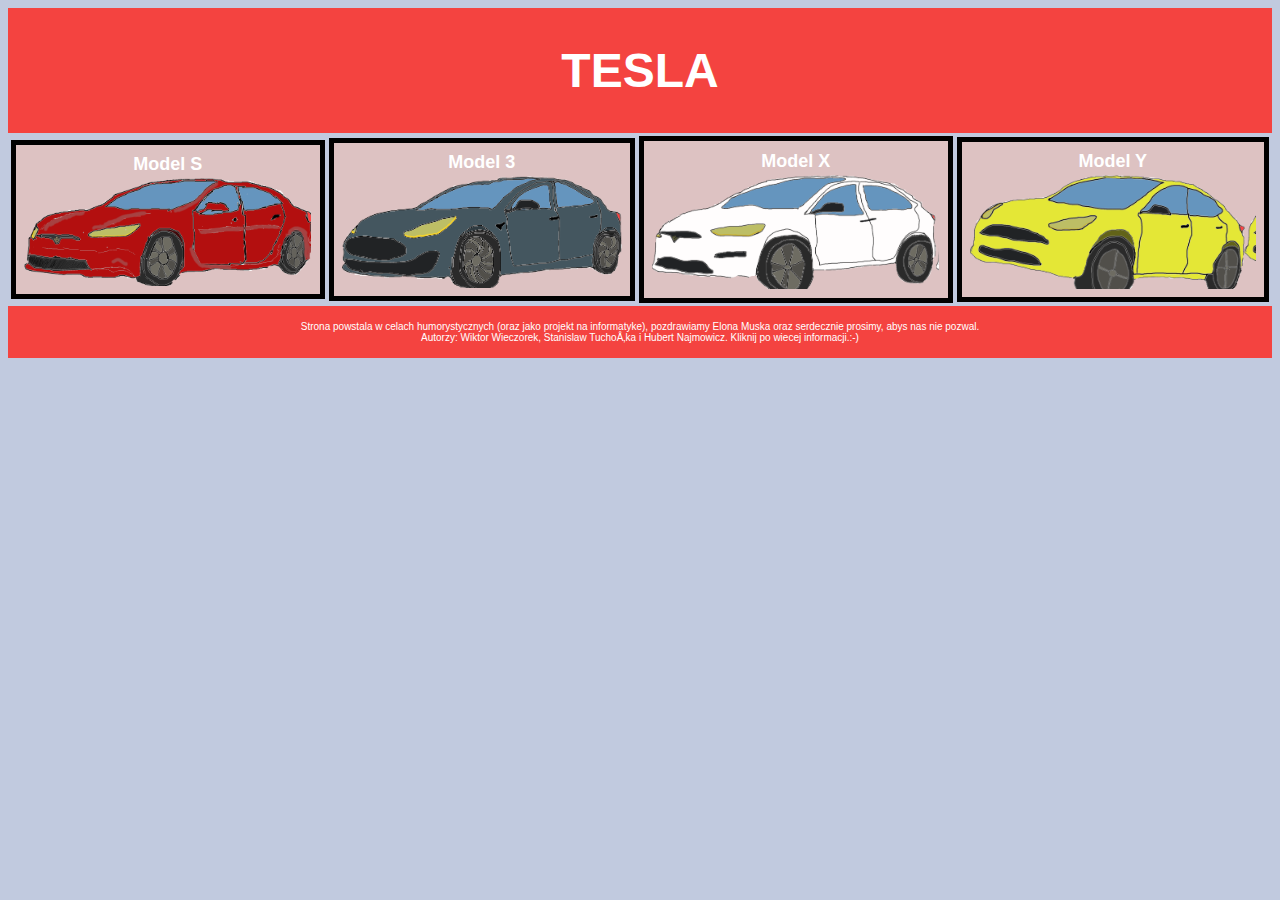
<file: index.html>
<!DOCTYPE HTML>
<html lang="pl">
<head>
    <meta charset="UFT-8">
    <title>TESLA</title>
    <link rel="stylesheet" href="index.css">
</head>

<body> 

<header>
    <h1><a href="index.html">TESLA</a></h1>
</header>



<table border="0">
    <tr>
    <td>
    <table border="0" class="model">
     <tr>
         <th><a href="config_S.html">Model S</a></th>
     </tr>   
     <tr>
         <td class="modelspct"></td>
     </tr>
 </table>
 </td><td>
     <table border="0" class="model">
         <tr>
             <th><a href="config_3.html">Model 3</a></th>
            
         </tr>   
         <tr>
             <td class="model3pct"></td>
         </tr>
     </table>
 </td><td>
     <table border="0" class="model">
         <tr>
             <th><a href="config_X.html">Model X</a></th>
         
         </tr>
         <tr>
             <td class="modelxpct"></td>
          
         </tr>  
 </table>
 </td><td>
     <table border="0" class="model">
         <tr>
             <th><a href="config_Y.html">Model Y</a></th>
         
         </tr>
         <tr>
             <td class="modelypct"></td>
         </tr>  
 
 </table>
        </td>
     </tr>
 </table>

<footer>
    <p>Strona powstala w celach humorystycznych (oraz jako projekt na informatyke), pozdrawiamy Elona Muska oraz serdecznie prosimy, abys nas nie pozwal.<br>Autorzy: <a href="https://github.com/W30Rotkiw06/">Wiktor Wieczorek</a>, Stanislaw Tuchołka i Hubert Najmowicz. <a href="https://www.youtube.com/watch?v=dQw4w9WgXcQ">Kliknij po wiecej informacji.</a><a href="kochamelonamuska.html">:-)</a></p>
</footer>


</body> 
</html>
</file>
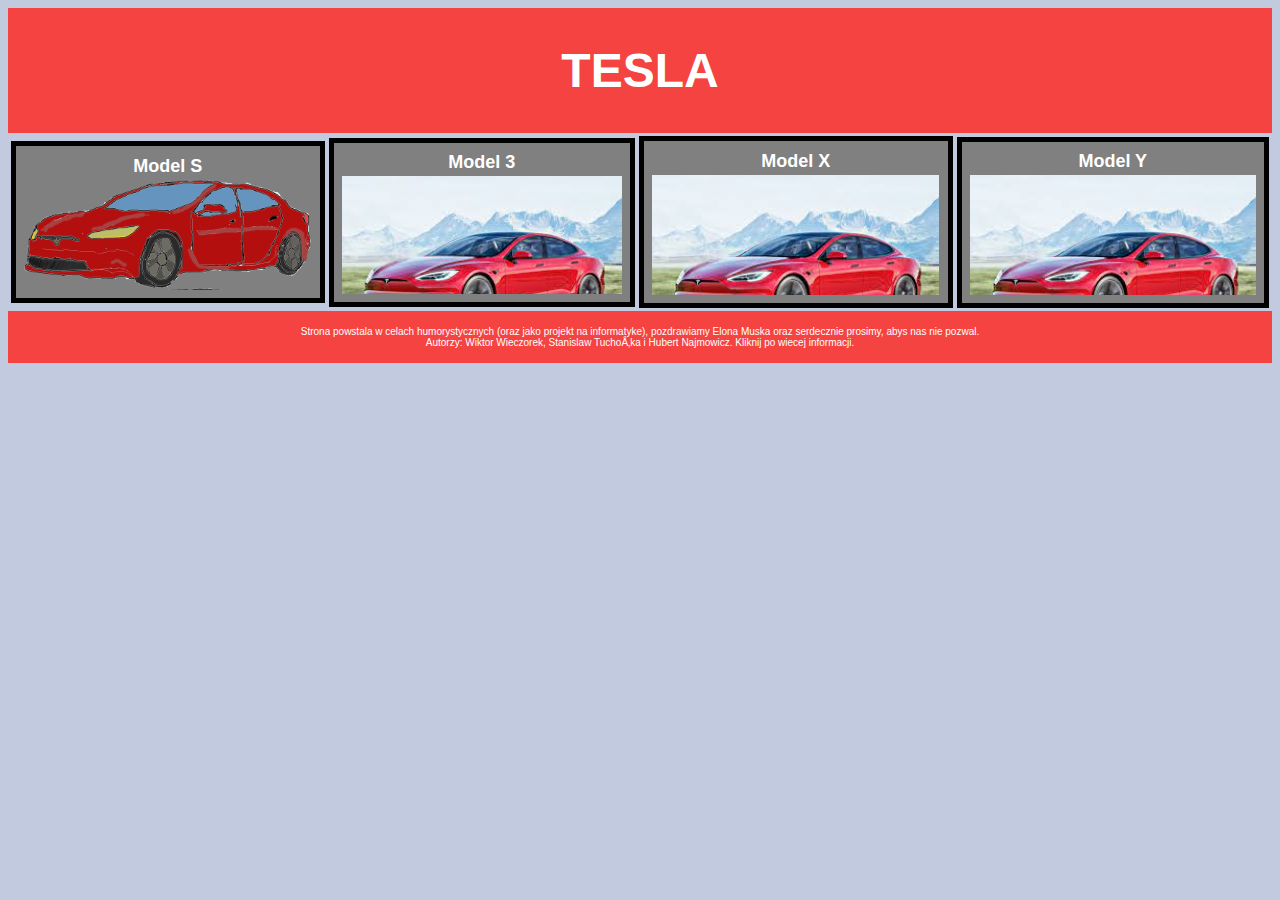
<file: root/index.html>
<!DOCTYPE HTML>
<html lang="pl">
<head>
    <meta charset="UFT-8">
    <title>TESLA</title>
    <link rel="stylesheet" href="index.css">
</head>

<body> 

<header>
    <h1><a href="index.html">TESLA</a></h1>
</header>



<table border="0">
    <tr>
    <td>
    <table border="0" class="model">
     <tr>
         <th><a href="config_S.html">Model S</a></th>
     </tr>   
     <tr>
         <td class="modelspct"></td>
     </tr>
 </table>
 </td><td>
     <table border="0" class="model">
         <tr>
             <th><a href="config_3.html">Model 3</a></th>
            
         </tr>   
         <tr>
             <td class="model3pct"></td>
         </tr>
     </table>
 </td><td>
     <table border="0" class="model">
         <tr>
             <th><a href="config_X.html">Model X</a></th>
         
         </tr>
         <tr>
             <td class="modelxpct"></td>
          
         </tr>  
 </table>
 </td><td>
     <table border="0" class="model">
         <tr>
             <th><a href="config_Y.html">Model Y</a></th>
         
         </tr>
         <tr>
             <td class="modelypct"></td>
         </tr>  
 
 </table>
        </td>
     </tr>
 </table>

<footer>
    <p>Strona powstala w celach humorystycznych (oraz jako projekt na informatyke), pozdrawiamy Elona Muska oraz serdecznie prosimy, abys nas nie pozwal.<br>Autorzy: <a href="https://github.com/W30Rotkiw06/">Wiktor Wieczorek,</a> Stanislaw Tuchołka i Hubert Najmowicz. <a href="https://www.youtube.com/watch?v=dQw4w9WgXcQ">Kliknij po wiecej informacji.</a></p>
</footer>


</body> 
</html>
</file>
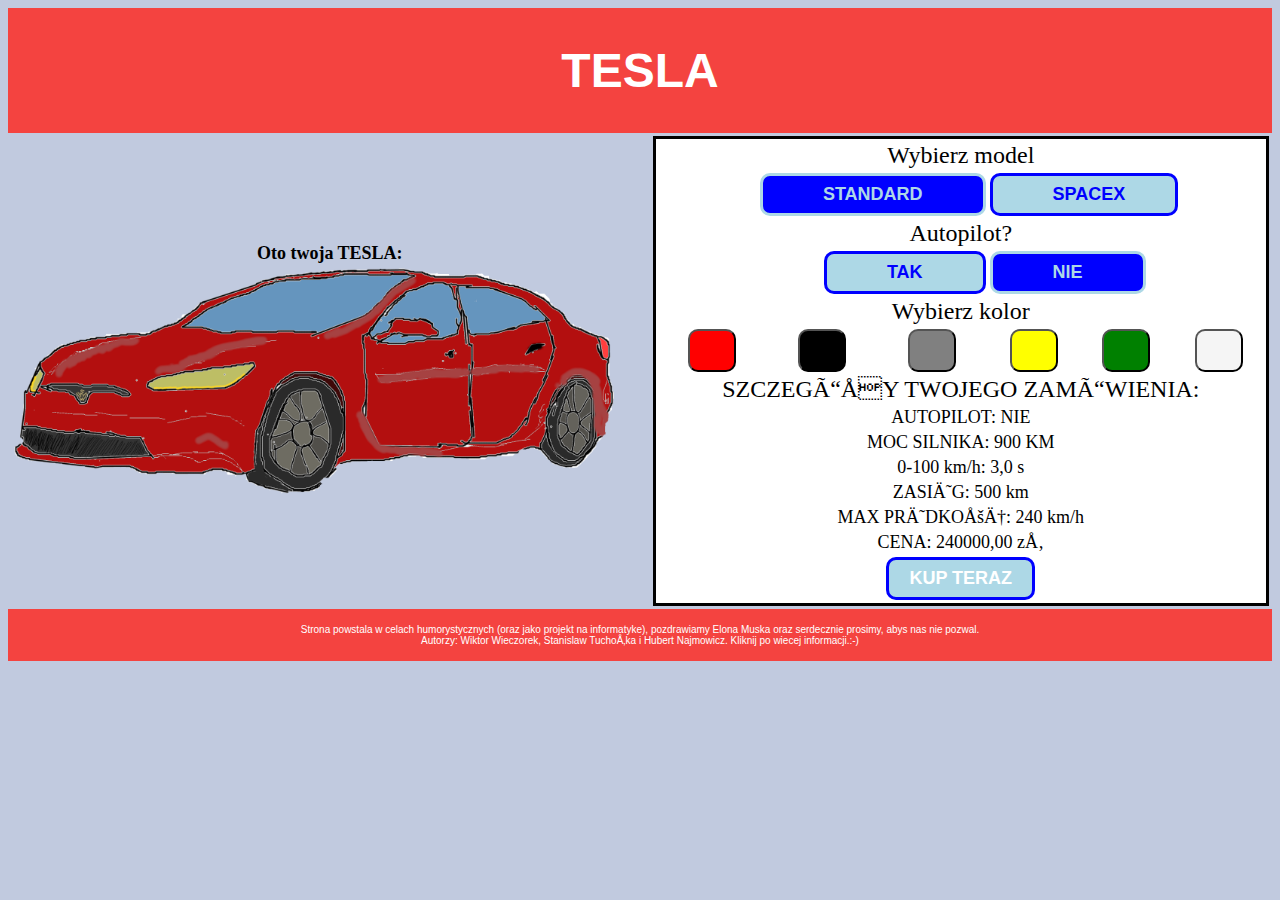
<file: config_3.html>
<!DOCTYPE HTML>
<html lang="pl">
<head>
    <meta charset="UFT-8">
    <title>Kup TESLA model 3</title>
    <link rel="stylesheet" href="index.css">
    <link rel="stylesheet" href="guziczki.css">
</head>

<script>
    // Definiowanie potrzebnych zmiennych

    var zwykla; // Odnosi się do tego, czy auto jest w wersji ZWYKŁA / SPORT
    var plik; // Zmienna zawierająca ścieżkę pliku obrazka
    var czysport = false; // dodaje do ścieżki pliku informację o wersji sport/zwykła
    var autopilot = 0; // dolicza do ceny autopilota
    var cenaZwykla = 240000; // cena standardowa
    var cenaSport = 0; // dolicza do ceny pakiet spacex
    var kolorek = "czerwony"; //zmienna odpowiedzialna za kolor w guzikach standard/spacex
    var czyautopilot;

    // Zmienne z informacjami do opisu
    var maxspeed = "290 km/h";
    var acceleration = "2,8 s";
    var range = "600 km";
    var horsepower = "900 KM";

    function domyslny(){
        plik="<img src=\"teslaSczerwona.png\" width=\"600\">";document.getElementById("tesla").innerHTML=plik;
        cena= "CENA: " + cenaZwykla +",00 zł" ;document.getElementById("cena").innerHTML=cena;        

        // Opis
        maxspeed = "MAX PRĘDKOŚĆ: 240 km/h";document.getElementById("maxspeed").innerHTML=maxspeed;
        acceleration = "0-100 km/h: 3,0 s";document.getElementById("acceleration").innerHTML=acceleration;
        range = "ZASIĘG: 500 km";document.getElementById("range").innerHTML=range;
        horsepower = "MOC SILNIKA: 900 KM";document.getElementById("horsepower").innerHTML=horsepower;
        czyautopilot = "AUTOPILOT: NIE";document.getElementById("czyautopilot").innerHTML=czyautopilot;
    }

    function standard(){
        czysport = false;
        cenaSport = 0;
        cena= cenaZwykla + autopilot + cenaSport + ",00 zl"; 
        cena = "CENA: " + cena;document.getElementById("cena").innerHTML=cena;

        // Opis 
        maxspeed = "MAX PRĘDKOŚĆ: 240 km/h";document.getElementById("maxspeed").innerHTML=maxspeed;
        acceleration = "0-100 km/h: 3,0 s";document.getElementById("acceleration").innerHTML=acceleration;
        range = "ZASIĘG: 500 km";document.getElementById("range").innerHTML=range;
        horsepower = "MOC SILNIKA: 900 KM";document.getElementById("horsepower").innerHTML=horsepower;
        

        switch(kolorek) {
            case "czerwony":
                plik="<img src=\"tesla3czerwona.png\" width=\"600\">";document.getElementById("tesla").innerHTML=plik;
                break;
            case "czarny":
                plik="<img src=\"tesla3czarna.png\" width=\"600\">";document.getElementById("tesla").innerHTML=plik;
                break;
            case "szary":
                plik="<img src=\"tesla3szara.png\" width=\"600\">";document.getElementById("tesla").innerHTML=plik;
                break;
            case "zielony":
                plik="<img src=\"tesla3zielona.png\" width=\"600\">";document.getElementById("tesla").innerHTML=plik;
                break;
            case "zolty":
                plik="<img src=\"tesla3zolta.png\" width=\"600\">";document.getElementById("tesla").innerHTML=plik;
                break;
            case "bialy":
                plik="<img src=\"tesla3biala.png\" width=\"600\">";document.getElementById("tesla").innerHTML=plik;
                break;
            default:
                plik="<img src=\"tesla3czerwona.png\" width=\"600\">";document.getElementById("tesla").innerHTML=plik;
                break;
        }
    }
    function sport(){
        czysport = true;
        cenaSport = 40000;
        cena= cenaZwykla + autopilot + cenaSport + ",00 zl";
        cena = "CENA: " + cena;document.getElementById("cena").innerHTML=cena;

        
        // Opis
        maxspeed = "MAX PRĘDKOŚĆ: 280 km/h";document.getElementById("maxspeed").innerHTML=maxspeed;
        acceleration = "0-100 km/h: 2,8 s";document.getElementById("acceleration").innerHTML=acceleration;
        range = "ZASIĘG: 550 km";document.getElementById("range").innerHTML=range;
        horsepower = "MOC SILNIKA: 1000 KM";document.getElementById("horsepower").innerHTML=horsepower;


        switch(kolorek) {
            case "czerwony":
                plik="<img src=\"tesla3czerwonaTurbo.png\" width=\"600\">";document.getElementById("tesla").innerHTML=plik;
                break;
            case "czarny":
                plik="<img src=\"tesla3czarnaTurbo.png\" width=\"600\">";document.getElementById("tesla").innerHTML=plik;
                break;
            case "szary":
                plik="<img src=\"tesla3szaraTurbo.png\" width=\"600\">";document.getElementById("tesla").innerHTML=plik;
                break;
            case "zielony":
                plik="<img src=\"tesla3zielonaTurbo.png\" width=\"600\">";document.getElementById("tesla").innerHTML=plik;
                break;
            case "zolty":
                plik="<img src=\"tesla3zoltaTurbo.png\" width=\"600\">";document.getElementById("tesla").innerHTML=plik;
                break;
            case "bialy":
                plik="<img src=\"tesla3bialaTurbo.png\" width=\"600\">";document.getElementById("tesla").innerHTML=plik;
                break;
            default:
                plik="<img src=\"tesla3czerwonaTurbo.png\" width=\"600\">";document.getElementById("tesla").innerHTML=plik;
                break;
        }

        

    }

    function autopilotTAK(){
        autopilot = 15000;
        cena= cenaZwykla + cenaSport + autopilot + ",00 zl" ;
        cena = "CENA: " + cena;document.getElementById("cena").innerHTML=cena;
        czyautopilot = "AUTOPILOT: TAK";document.getElementById("czyautopilot").innerHTML=czyautopilot;
    }

    function autopilotNIE(){
        autopilot = 0;
        cena= cenaZwykla + cenaSport + autopilot + ",00 zl" ;
        cena = "CENA: " + cena;document.getElementById("cena").innerHTML=cena;
        czyautopilot = "AUTOPILOT: NIE";document.getElementById("czyautopilot").innerHTML=czyautopilot;
    }

    function czerwony(){
        kolorek = "czerwony";
        if (czysport == true){
            plik="<img src=\"tesla3czerwonaTurbo.png\" width=\"600\">";document.getElementById("tesla").innerHTML=plik;
        }else{
            plik="<img src=\"tesla3czerwona.png\" width=\"600\">";document.getElementById("tesla").innerHTML=plik;
        }
    }

    function czarny(){
        kolorek = "czarny";
        if (czysport == true){
            plik="<img src=\"tesla3czarnaTurbo.png\" width=\"600\">";document.getElementById("tesla").innerHTML=plik;
        }else{
            plik="<img src=\"tesla3czarna.png\" width=\"600\">";document.getElementById("tesla").innerHTML=plik;
        }
    }

    function szary(){
        kolorek = "szary";
        if (czysport == true){
            plik="<img src=\"tesla3szaraTurbo.png\" width=\"600\">";document.getElementById("tesla").innerHTML=plik;
        }else{
            plik="<img src=\"tesla3szara.png\" width=\"600\">";document.getElementById("tesla").innerHTML=plik;
        }
    }

    function zielony(){
        kolorek = "zielony";
        if (czysport == true){
            plik="<img src=\"tesla3zielonaTurbo.png\" width=\"600\">";document.getElementById("tesla").innerHTML=plik;
        }else{
            plik="<img src=\"tesla3zielona.png\" width=\"600\">";document.getElementById("tesla").innerHTML=plik;
        }
    }

    function zolty(){
        kolorek = "zolty";
        if (czysport == true){
            plik="<img src=\"tesla3zoltaTurbo.png\" width=\"600\">";document.getElementById("tesla").innerHTML=plik;
        }else{
            plik="<img src=\"tesla3zolta.png\" width=\"600\">";document.getElementById("tesla").innerHTML=plik;
        }
    }

    function bialy(){
        kolorek = "bialy";
        if (czysport == true){
            plik="<img src=\"tesla3bialaTurbo.png\" width=\"600\">";document.getElementById("tesla").innerHTML=plik;
        }else{
            plik="<img src=\"tesla3biala.png\" width=\"600\">";document.getElementById("tesla").innerHTML=plik;
        }
    }

    


</script>

<body onload="domyslny()"> 

    <header>
        <h1><a href="index.html">TESLA</a></h1>
    </header>

    <table border="0">
        <tr>
        <td>
        <table border="0" class="okienko">
         <tr>
             <th color=>Oto twoja TESLA:</th>
         </tr>   
         <tr>
             <td>
             <div style="text-align: center" id="tesla" class="okienkopct"></div>
            </td>

         </tr>
        </table>
        </td><td>
         <table class="wybierajka" align="right"> <!--TABELKA KONFIGURATOR-->
             <tr>
                <td colspan="6" class="ver"><div style="text-align: center">    Wybierz model</div></td>
             </tr>
             <tr>   
                <td colspan="3"><div style="text-align: right"><input type="button"  value="        Standard        " class="guziczek" onclick="standard()"></div></td>
                <td colspan="3"><div style="text-align: left"><input type="button" value="        SPACEX      " class="guziczekPRO" onclick="sport()"></div></td>
             </tr>

            <tr>
                <td colspan="6" class="ver"><div style="text-align: center">Autopilot?</div></td>
            </tr>

            <tr>
                <td colspan="3"><div style="text-align: right"><input type="button"  value="        TAK        " class="guziczekPRO" onclick="autopilotTAK()"></div></td>
                <td colspan="3"><div style="text-align: left"><input type="button" value="        NIE        " class="guziczek" onclick="autopilotNIE()"></div></td>

            </tr>

             <tr>
                <td colspan="6" class="ver"><div style="text-align: center">    Wybierz kolor</div></td>
             </tr>
             <tr>
                <td colspan="1"><div style="text-align: center"><input type="button" value="---" class="czerwony" onclick="czerwony()"></div></td>
                <td colspan="1"><div style="text-align: center"><input type="button" value="---" class="czarny" onclick="czarny()"></div></td>
                <td colspan="1"><div style="text-align: center"><input type="button" value="---" class="szary" onclick="szary()"></div></td>
                <td colspan="1"><div style="text-align: center"><input type="button" value="---" class="zolty" onclick="zolty()"></div></td>
                <td colspan="1"><div style="text-align: center"><input type="button" value="---" class="zielony" onclick="zielony()"></div></td>
                <td colspan="1"><div style="text-align: center"><input type="button" value="---" class="bialy" onclick="bialy()"></div></td>
                
             </tr>
             <tr>
                <td colspan="6" class="ver">SZCZEGÓŁY TWOJEGO ZAMÓWIENIA: </td>
           </tr>

           <tr><td colspan="6" class="opis">
               <div id="czyautopilot"></div>
           </td></tr>

           <tr><td colspan="6" class="opis">
               <div id="horsepower"></div>
           </td></tr>

           <tr><td colspan="6" class="opis">
               <div id="acceleration"></div>
           </td></tr>

           <tr><td colspan="6" class="opis">
               <div id="range"></div>
           </td></tr>

           <tr><td colspan="6" class="opis">
               <div id="maxspeed"></div>
           </td></tr>
                       
           <tr><td colspan="6" class="opis">
               <div id="cena"></div>
           </td></tr>
            <tr>
                <td colspan="6"><a href="https://www.tesla.com/pl_pl/model3/design"><button class="guziczekPRO">KUP TERAZ</a></td>
            </tr>
        </table>
    </td>
 </tr>
</table>
</table>

<footer>
    <p>Strona powstala w celach humorystycznych (oraz jako projekt na informatyke), pozdrawiamy Elona Muska oraz serdecznie prosimy, abys nas nie pozwal.<br>Autorzy: <a href="https://github.com/W30Rotkiw06/">Wiktor Wieczorek</a>, Stanislaw Tuchołka i Hubert Najmowicz. <a href="https://www.youtube.com/watch?v=dQw4w9WgXcQ">Kliknij po wiecej informacji.</a><a href="kochamelonamuska.html">:-)</a></p>
</footer>

</body>
</html>
</file>
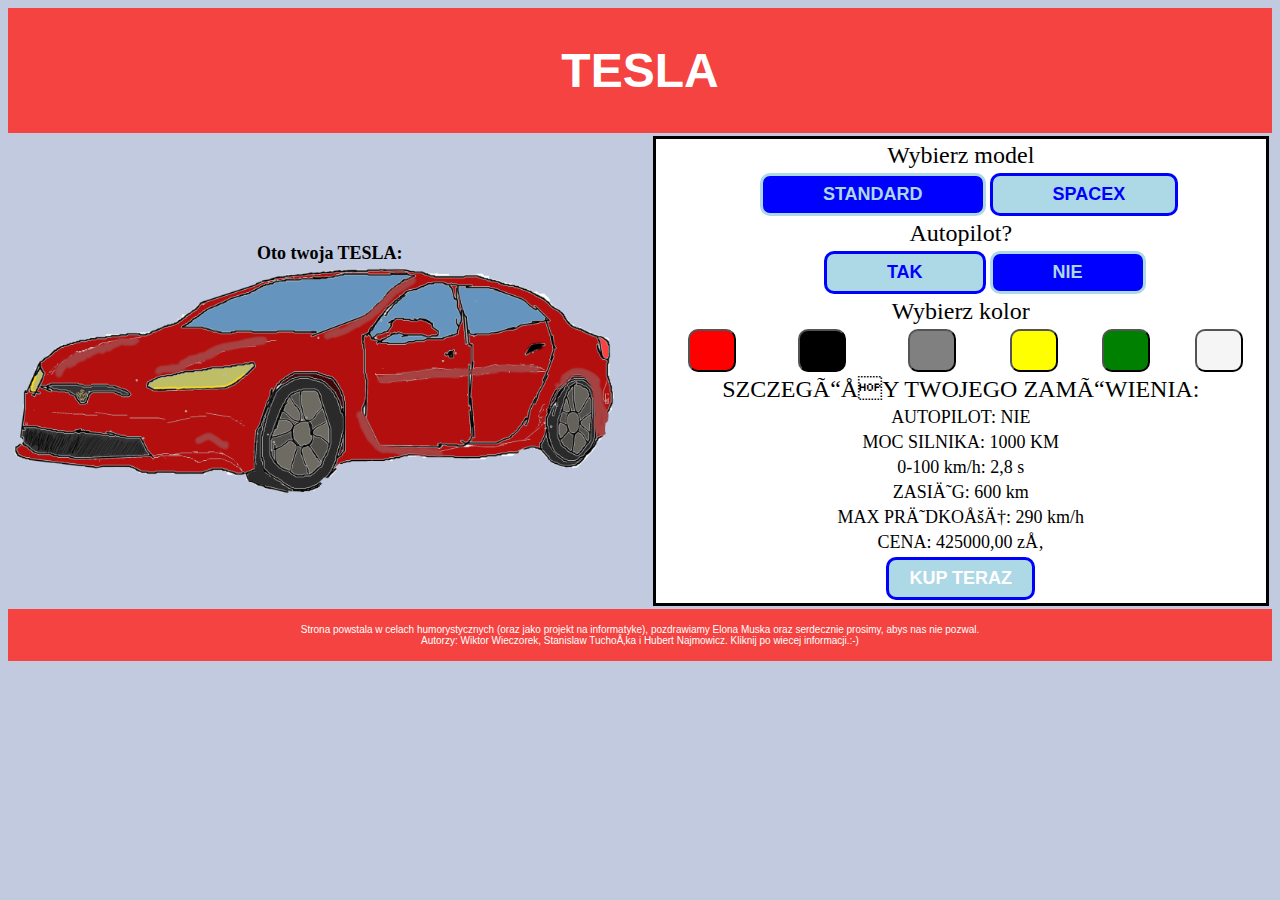
<file: config_S.html>
<!DOCTYPE HTML>
<html lang="pl">
<head>
    <meta charset="UFT-8">
    <title>Kup TESLA model S</title>
    <link rel="stylesheet" href="index.css">
    <link rel="stylesheet" href="guziczki.css">
</head>

<script>
    // Definiowanie potrzebnych zmiennych

    var zwykla; // Odnosi się do tego, czy auto jest w wersji ZWYKŁA / SPORT
    var plik; // Zmienna zawierająca ścieżkę pliku obrazka
    var czysport = false; // dodaje do ścieżki pliku informację o wersji sport/zwykła
    var autopilot = 0; // dolicza do ceny autopilota
    var cenaZwykla = 425000; // cena standardowa
    var cenaSport = 0; // dolicza do ceny pakiet spacex
    var kolorek = "czerwony";

    // Zmienne z informacjami do opisu
    var maxspeed = "290 km/h";
    var acceleration = "2,8 s";
    var range = "600 km";
    var horsepower = "900 KM";

    function domyslny(){
        plik="<img src=\"teslaSczerwona.png\" width=\"600\">";document.getElementById("tesla").innerHTML=plik;
        cena= "CENA: " + cenaZwykla +",00 zł" ;document.getElementById("cena").innerHTML=cena;

        // Opis 
        maxspeed = "MAX PRĘDKOŚĆ: 290 km/h";document.getElementById("maxspeed").innerHTML=maxspeed;
        acceleration = "0-100 km/h: 2,8 s";document.getElementById("acceleration").innerHTML=acceleration;
        range = "ZASIĘG: 600 km";document.getElementById("range").innerHTML=range;
        horsepower = "MOC SILNIKA: 1000 KM";document.getElementById("horsepower").innerHTML=horsepower;
        czyautopilot = "AUTOPILOT: NIE";document.getElementById("czyautopilot").innerHTML=czyautopilot;
    }

    function standard(){
        czysport = false;
        cenaSport = 0;
        cena= cenaZwykla + autopilot + cenaSport + ",00 zl";
        cena = "CENA: " + cena;document.getElementById("cena").innerHTML=cena;


        // Opis 
        maxspeed = "MAX PRĘDKOŚĆ: 290 km/h";document.getElementById("maxspeed").innerHTML=maxspeed;
        acceleration = "0-100 km/h: 2,8 s";document.getElementById("acceleration").innerHTML=acceleration;
        range = "ZASIĘG: 600 km";document.getElementById("range").innerHTML=range;
        horsepower = "MOC SILNIKA: 1000 KM";document.getElementById("horsepower").innerHTML=horsepower;


        switch(kolorek) {
            case "czerwony":
                plik="<img src=\"teslaSczerwona.png\" width=\"600\">";document.getElementById("tesla").innerHTML=plik;
                break;
            case "czarny":
                plik="<img src=\"teslaSczarna.png\" width=\"600\">";document.getElementById("tesla").innerHTML=plik;
                break;
            case "szary":
                plik="<img src=\"teslaSszara.png\" width=\"600\">";document.getElementById("tesla").innerHTML=plik;
                break;
            case "zielony":
                plik="<img src=\"teslaSzielona.png\" width=\"600\">";document.getElementById("tesla").innerHTML=plik;
                break;
            case "zolty":
                plik="<img src=\"teslaSzolta.png\" width=\"600\">";document.getElementById("tesla").innerHTML=plik;
                break;
            case "bialy":
                plik="<img src=\"teslaSbiala.png\" width=\"600\">";document.getElementById("tesla").innerHTML=plik;
                break;
            default:
                plik="<img src=\"teslaSczerwona.png\" width=\"600\">";document.getElementById("tesla").innerHTML=plik;
                break;
        }

    }
    function sport(){
        czysport = true;
        cenaSport = 100000;
        cena= cenaZwykla + autopilot + cenaSport + ",00 zl";
        cena = "CENA: " + cena;document.getElementById("cena").innerHTML=cena;

        
        // Opis 
        maxspeed = "MAX PRĘDKOŚĆ: 340 km/h";document.getElementById("maxspeed").innerHTML=maxspeed;
        acceleration = "0-100 km/h: 2,1 s";document.getElementById("acceleration").innerHTML=acceleration;
        range = "ZASIĘG: 700 km";document.getElementById("range").innerHTML=range;
        horsepower = "MOC SILNIKA: 1250 KM";document.getElementById("horsepower").innerHTML=horsepower;


        switch(kolorek) {
            case "czerwony":
                plik="<img src=\"teslaSczerwonaTurbo.png\" width=\"600\">";document.getElementById("tesla").innerHTML=plik;
                break;
            case "czarny":
                plik="<img src=\"teslaSczarnaTurbo.png\" width=\"600\">";document.getElementById("tesla").innerHTML=plik;
                break;
            case "szary":
                plik="<img src=\"teslaSszaraTurbo.png\" width=\"600\">";document.getElementById("tesla").innerHTML=plik;
                break;
            case "zielony":
                plik="<img src=\"teslaSzielonaTurbo.png\" width=\"600\">";document.getElementById("tesla").innerHTML=plik;
                break;
            case "zolty":
                plik="<img src=\"teslaSzoltaTurbo.png\" width=\"600\">";document.getElementById("tesla").innerHTML=plik;
                break;
            case "bialy":
                plik="<img src=\"teslaSbialyTurbo.png\" width=\"600\">";document.getElementById("tesla").innerHTML=plik;
                break;
            default:
                plik="<img src=\"teslaSczerwonaTurbo.png\" width=\"600\">";document.getElementById("tesla").innerHTML=plik;
                break;
        }
    }

    function autopilotTAK(){
        autopilot = 15000;
        cena= cenaZwykla + cenaSport + autopilot +",00 zł" ;
        cena = "CENA: " + cena;document.getElementById("cena").innerHTML=cena;
        czyautopilot = "AUTOPILOT: TAK";document.getElementById("czyautopilot").innerHTML=czyautopilot;
    }

    function autopilotNIE(){
        autopilot = 0;
        cena= cenaZwykla + cenaSport + autopilot + ",00 zl";
        cena = "CENA: " + cena;document.getElementById("cena").innerHTML=cena;
        czyautopilot = "AUTOPILOT: NIE";document.getElementById("czyautopilot").innerHTML=czyautopilot;
    }

    function czerwony(){
        kolorek = "czerwony";
        if (czysport == true){
            plik="<img src=\"teslaSczerwonaTurbo.png\" width=\"600\">";document.getElementById("tesla").innerHTML=plik;
        }else{
            plik="<img src=\"teslaSczerwona.png\" width=\"600\">";document.getElementById("tesla").innerHTML=plik;
        }
    }

    function czarny(){
        kolorek = "czarny";
        if (czysport == true){
            plik="<img src=\"teslaSczarnaTurbo.png\" width=\"600\">";document.getElementById("tesla").innerHTML=plik;
        }else{
            plik="<img src=\"teslaSczarna.png\" width=\"600\">";document.getElementById("tesla").innerHTML=plik;
        }
    }

    function szary(){
        kolorek = "szary";
        if (czysport == true){
            plik="<img src=\"teslaSszaraTurbo.png\" width=\"600\">";document.getElementById("tesla").innerHTML=plik;
        }else{
            plik="<img src=\"teslaSszara.png\" width=\"600\">";document.getElementById("tesla").innerHTML=plik;
        }
    }

    function zielony(){
        kolorek = "zielony";
        if (czysport == true){
            plik="<img src=\"teslaSzielonaTurbo.png\" width=\"600\">";document.getElementById("tesla").innerHTML=plik;
        }else{
            plik="<img src=\"teslaSzielona.png\" width=\"600\">";document.getElementById("tesla").innerHTML=plik;
        }
    }

    function zolty(){
        kolorek = "zolty";
        if (czysport == true){
            plik="<img src=\"teslaSzoltaTurbo.png\" width=\"600\">";document.getElementById("tesla").innerHTML=plik;
        }else{
            plik="<img src=\"teslaSzolta.png\" width=\"600\">";document.getElementById("tesla").innerHTML=plik;
        }
    }

    function bialy(){
        kolorek = "bialy";
        if (czysport == true){
            plik="<img src=\"teslaSbialyTurbo.png\" width=\"600\">";document.getElementById("tesla").innerHTML=plik;
        }else{
            plik="<img src=\"teslaSbiala.png\" width=\"600\">";document.getElementById("tesla").innerHTML=plik;
        }
    }

    


</script>

<body onload="domyslny()"> 

    <header>
        <h1><a href="index.html">TESLA</a></h1>
    </header>

    <table border="0">
        <tr>
        <td>
        <table border="0" class="okienko">
         <tr>
             <th color=>Oto twoja TESLA:</th>
         </tr>   
         <tr>
             <td>
             <div style="text-align: center" id="tesla" class="okienkopct"></div>
            </td>

         </tr>
        </table>
        </td><td>
         <table class="wybierajka" align="right"> <!--TABELKA KONFIGURATOR-->
             <tr>
                <td colspan="6" class="ver"><div style="text-align: center">    Wybierz model</div></td>
             </tr>
             <tr>   
                <td colspan="3"><div style="text-align: right"><input type="button"  value="        Standard        " class="guziczek" onclick="standard()"></div></td>
                <td colspan="3"><div style="text-align: left"><input type="button" value="        SPACEX      " class="guziczekPRO" onclick="sport()"></div></td>
             </tr>

            <tr>
                <td colspan="6" class="ver"><div style="text-align: center">Autopilot?</div></td>
            </tr>

            <tr>
                <td colspan="3"><div style="text-align: right"><input type="button"  value="        TAK        " class="guziczekPRO" onclick="autopilotTAK()"></div></td>
                <td colspan="3"><div style="text-align: left"><input type="button" value="        NIE        " class="guziczek" onclick="autopilotNIE()"></div></td>

            </tr>

             <tr>
                <td colspan="6" class="ver"><div style="text-align: center">    Wybierz kolor</div></td>
             </tr>
             <tr>
                <td colspan="1"><div style="text-align: center"><input type="button" value="---" class="czerwony" onclick="czerwony()"></div></td>
                <td colspan="1"><div style="text-align: center"><input type="button" value="---" class="czarny" onclick="czarny()"></div></td>
                <td colspan="1"><div style="text-align: center"><input type="button" value="---" class="szary" onclick="szary()"></div></td>
                <td colspan="1"><div style="text-align: center"><input type="button" value="---" class="zolty" onclick="zolty()"></div></td>
                <td colspan="1"><div style="text-align: center"><input type="button" value="---" class="zielony" onclick="zielony()"></div></td>
                <td colspan="1"><div style="text-align: center"><input type="button" value="---" class="bialy" onclick="bialy()"></div></td>
                
             </tr>
             <tr>
                 <td colspan="6" class="ver">SZCZEGÓŁY TWOJEGO ZAMÓWIENIA: </td>
            </tr>

            <tr><td colspan="6" class="opis">
                <div id="czyautopilot"></div>
            </td></tr>

            <tr><td colspan="6" class="opis">
                <div id="horsepower"></div>
            </td></tr>

            <tr><td colspan="6" class="opis">
                <div id="acceleration"></div>
            </td></tr>

            <tr><td colspan="6" class="opis">
                <div id="range"></div>
            </td></tr>

            <tr><td colspan="6" class="opis">
                <div id="maxspeed"></div>
            </td></tr>
                        
            <tr><td colspan="6" class="opis">
                <div id="cena"></div>
            </td></tr>
            

            <tr>
                <td colspan="6"><a href="https://www.tesla.com/pl_pl/models/design"><button class="guziczekPRO">KUP TERAZ</a></td>
            </tr>
        </table>
    </td>
 </tr>
</table>
</table>

<footer>
    <p>Strona powstala w celach humorystycznych (oraz jako projekt na informatyke), pozdrawiamy Elona Muska oraz serdecznie prosimy, abys nas nie pozwal.<br>Autorzy: <a href="https://github.com/W30Rotkiw06/">Wiktor Wieczorek</a>, Stanislaw Tuchołka i Hubert Najmowicz. <a href="https://www.youtube.com/watch?v=dQw4w9WgXcQ">Kliknij po wiecej informacji.</a><a href="kochamelonamuska.html">:-)</a></p>
</footer>

</body>
</html>
</file>
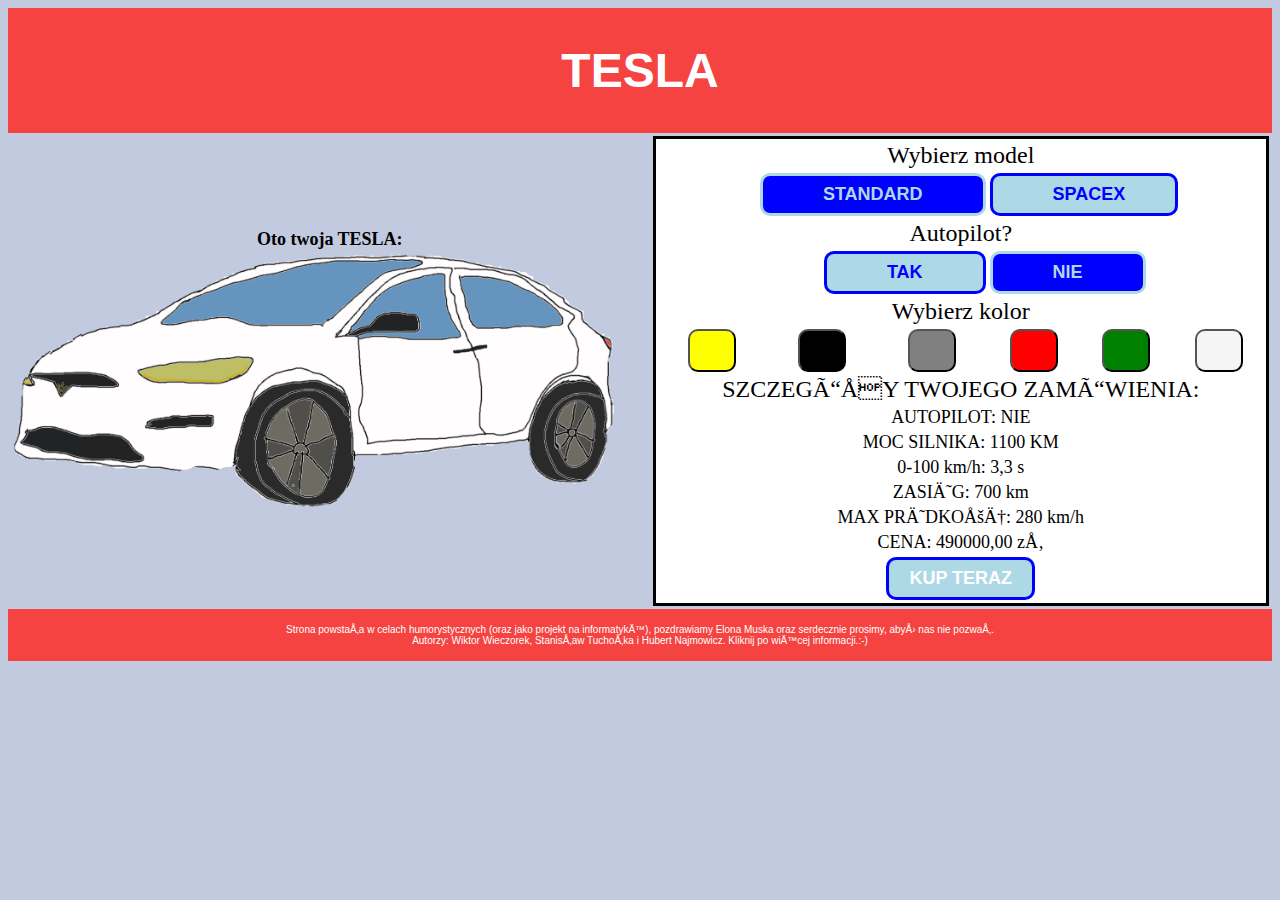
<file: config_X.html>
<!DOCTYPE HTML>
<html lang="pl">
<head>
    <meta charset="UFT-8">
    <title>Kup TESLA model X</title>
    <link rel="stylesheet" href="index.css">
    <link rel="stylesheet" href="guziczki.css">
</head>

<script>
    // Definiowanie potrzebnych zmiennych

    var zwykla; // Odnosi się do tego, czy auto jest w wersji ZWYKŁA / SPORT
    var plik; // Zmienna zawierająca ścieżkę pliku obrazka
    var czysport = false; // dodaje do ścieżki pliku informację o wersji sport/zwykła
    var autopilot = 0; // dolicza do ceny autopilota
    var cenaZwykla = 490000; // cena standardowa
    var cenaSport = 0; // dolicza do ceny pakiet spacex
    var kolorek = "bialy"; //zmienna odpowiedzialna za kolor w guzikach standard/spacex
    var czyautopilot;

    // Zmienne z informacjami do opisu
    var maxspeed = "290 km/h";
    var acceleration = "2,8 s";
    var range = "700 km";
    var horsepower = "1100 KM";

    function domyslny(){
        plik="<img src=\"teslaXbiala.png\" width=\"600\">";document.getElementById("tesla").innerHTML=plik;
        cena= "CENA: " + cenaZwykla +",00 zł" ;document.getElementById("cena").innerHTML=cena;        

        // Opis
        maxspeed = "MAX PRĘDKOŚĆ: 280 km/h";document.getElementById("maxspeed").innerHTML=maxspeed;
        acceleration = "0-100 km/h: 3,3 s";document.getElementById("acceleration").innerHTML=acceleration;
        range = "ZASIĘG: 700 km";document.getElementById("range").innerHTML=range;
        horsepower = "MOC SILNIKA: 1100 KM";document.getElementById("horsepower").innerHTML=horsepower;
        czyautopilot = "AUTOPILOT: NIE";document.getElementById("czyautopilot").innerHTML=czyautopilot;
    }

    function standard(){
        czysport = false;
        cenaSport = 0;
        cena= cenaZwykla + autopilot + cenaSport + ",00 zl"; 
        cena = "CENA: " + cena;document.getElementById("cena").innerHTML=cena;

        // Opis 
        maxspeed = "MAX PRĘDKOŚĆ: 280 km/h";document.getElementById("maxspeed").innerHTML=maxspeed;
        acceleration = "0-100 km/h: 3,3 s";document.getElementById("acceleration").innerHTML=acceleration;
        range = "ZASIĘG: 700 km";document.getElementById("range").innerHTML=range;
        horsepower = "MOC SILNIKA: 1100 KM";document.getElementById("horsepower").innerHTML=horsepower;
        

        switch(kolorek) {
            case "czerwony":
                plik="<img src=\"teslaXczerwona.png\" width=\"600\">";document.getElementById("tesla").innerHTML=plik;
                break;
            case "czarny":
                plik="<img src=\"teslaXczarna.png\" width=\"600\">";document.getElementById("tesla").innerHTML=plik;
                break;
            case "szary":
                plik="<img src=\"teslaXszara.png\" width=\"600\">";document.getElementById("tesla").innerHTML=plik;
                break;
            case "zielony":
                plik="<img src=\"teslaXzielona.png\" width=\"600\">";document.getElementById("tesla").innerHTML=plik;
                break;
            case "zolty":
                plik="<img src=\"teslaXzolta.png\" width=\"600\">";document.getElementById("tesla").innerHTML=plik;
                break;
            case "bialy":
                plik="<img src=\"teslaXbiala.png\" width=\"600\">";document.getElementById("tesla").innerHTML=plik;
                break;
            default:
                plik="<img src=\"teslaXczerwona.png\" width=\"600\">";document.getElementById("tesla").innerHTML=plik;
                break;
        }
    }
    function sport(){
        czysport = true;
        cenaSport = 90000;
        cena= cenaZwykla + autopilot + cenaSport + ",00 zl";
        cena = "CENA: " + cena;document.getElementById("cena").innerHTML=cena;

        
        // Opis
        maxspeed = "MAX PRĘDKOŚĆ: 320 km/h";document.getElementById("maxspeed").innerHTML=maxspeed;
        acceleration = "0-100 km/h: 2,8 s";document.getElementById("acceleration").innerHTML=acceleration;
        range = "ZASIĘG: 850 km";document.getElementById("range").innerHTML=range;
        horsepower = "MOC SILNIKA: 1200 KM";document.getElementById("horsepower").innerHTML=horsepower;


        switch(kolorek) {
            case "czerwony":
                plik="<img src=\"teslaXczerwonaTurbo.png\" width=\"600\">";document.getElementById("tesla").innerHTML=plik;
                break;
            case "czarny":
                plik="<img src=\"teslaXczarnaTurbo.png\" width=\"600\">";document.getElementById("tesla").innerHTML=plik;
                break;
            case "szary":
                plik="<img src=\"teslaXszaraTurbo.png\" width=\"600\">";document.getElementById("tesla").innerHTML=plik;
                break;
            case "zielony":
                plik="<img src=\"teslaXzielonaTurbo.png\" width=\"600\">";document.getElementById("tesla").innerHTML=plik;
                break;
            case "zolty":
                plik="<img src=\"teslaXzoltaTurbo.png\" width=\"600\">";document.getElementById("tesla").innerHTML=plik;
                break;
            case "bialy":
                plik="<img src=\"teslaXbialaTurbo.png\" width=\"600\">";document.getElementById("tesla").innerHTML=plik;
                break;
            default:
                plik="<img src=\"teslaXczerwonaTurbo.png\" width=\"600\">";document.getElementById("tesla").innerHTML=plik;
                break;
        }

        

    }

    function autopilotTAK(){
        autopilot = 15000;
        cena= cenaZwykla + cenaSport + autopilot + ",00 zl" ;
        cena = "CENA: " + cena;document.getElementById("cena").innerHTML=cena;
        czyautopilot = "AUTOPILOT: TAK";document.getElementById("czyautopilot").innerHTML=czyautopilot;
    }

    function autopilotNIE(){
        autopilot = 0;
        cena= cenaZwykla + cenaSport + autopilot + ",00 zl" ;
        cena = "CENA: " + cena;document.getElementById("cena").innerHTML=cena;
        czyautopilot = "AUTOPILOT: NIE";document.getElementById("czyautopilot").innerHTML=czyautopilot;
    }

    function czerwony(){
        kolorek = "czerwony";
        if (czysport == true){
            plik="<img src=\"teslaXczerwonaTurbo.png\" width=\"600\">";document.getElementById("tesla").innerHTML=plik;
        }else{
            plik="<img src=\"teslaXczerwona.png\" width=\"600\">";document.getElementById("tesla").innerHTML=plik;
        }
    }

    function czarny(){
        kolorek = "czarny";
        if (czysport == true){
            plik="<img src=\"teslaXczarnaTurbo.png\" width=\"600\">";document.getElementById("tesla").innerHTML=plik;
        }else{
            plik="<img src=\"teslaXczarna.png\" width=\"600\">";document.getElementById("tesla").innerHTML=plik;
        }
    }

    function szary(){
        kolorek = "szary";
        if (czysport == true){
            plik="<img src=\"teslaXszaraTurbo.png\" width=\"600\">";document.getElementById("tesla").innerHTML=plik;
        }else{
            plik="<img src=\"teslaXszara.png\" width=\"600\">";document.getElementById("tesla").innerHTML=plik;
        }
    }

    function zielony(){
        kolorek = "zielony";
        if (czysport == true){
            plik="<img src=\"teslaXzielonaTurbo.png\" width=\"600\">";document.getElementById("tesla").innerHTML=plik;
        }else{
            plik="<img src=\"teslaXzielona.png\" width=\"600\">";document.getElementById("tesla").innerHTML=plik;
        }
    }

    function zolty(){
        kolorek = "zolty";
        if (czysport == true){
            plik="<img src=\"teslaXzoltaTurbo.png\" width=\"600\">";document.getElementById("tesla").innerHTML=plik;
        }else{
            plik="<img src=\"teslaXzolta.png\" width=\"600\">";document.getElementById("tesla").innerHTML=plik;
        }
    }

    function bialy(){
        kolorek = "bialy";
        if (czysport == true){
            plik="<img src=\"teslaXbialaTurbo.png\" width=\"600\">";document.getElementById("tesla").innerHTML=plik;
        }else{
            plik="<img src=\"teslaXbiala.png\" width=\"600\">";document.getElementById("tesla").innerHTML=plik;
        }
    }

    


</script>

<body onload="domyslny()"> 

    <header>
        <h1><a href="index.html">TESLA</a></h1>
    </header>

    <table border="0">
        <tr>
        <td>
        <table border="0" class="okienko">
         <tr>
             <th color=>Oto twoja TESLA:</th>
         </tr>   
         <tr>
             <td>
             <div style="text-align: center" id="tesla" class="okienkopct"></div>
            </td>

         </tr>
        </table>
        </td><td>
         <table class="wybierajka" align="right"> <!--TABELKA KONFIGURATOR-->
             <tr>
                <td colspan="6" class="ver"><div style="text-align: center">    Wybierz model</div></td>
             </tr>
             <tr>   
                <td colspan="3"><div style="text-align: right"><input type="button"  value="        Standard        " class="guziczek" onclick="standard()"></div></td>
                <td colspan="3"><div style="text-align: left"><input type="button" value="        SPACEX      " class="guziczekPRO" onclick="sport()"></div></td>
             </tr>

            <tr>
                <td colspan="6" class="ver"><div style="text-align: center">Autopilot?</div></td>
            </tr>

            <tr>
                <td colspan="3"><div style="text-align: right"><input type="button"  value="        TAK        " class="guziczekPRO" onclick="autopilotTAK()"></div></td>
                <td colspan="3"><div style="text-align: left"><input type="button" value="        NIE        " class="guziczek" onclick="autopilotNIE()"></div></td>

            </tr>

             <tr>
                <td colspan="6" class="ver"><div style="text-align: center">    Wybierz kolor</div></td>
             </tr>
             <tr>
                <td colspan="1"><div style="text-align: center"><input type="button" value="---" class="zolty" onclick="zolty()"></div></td>
                <td colspan="1"><div style="text-align: center"><input type="button" value="---" class="czarny" onclick="czarny()"></div></td>
                <td colspan="1"><div style="text-align: center"><input type="button" value="---" class="szary" onclick="szary()"></div></td>
                <td colspan="1"><div style="text-align: center"><input type="button" value="---" class="czerwony" onclick="czerwony()"></div></td>
                <td colspan="1"><div style="text-align: center"><input type="button" value="---" class="zielony" onclick="zielony()"></div></td>
                <td colspan="1"><div style="text-align: center"><input type="button" value="---" class="bialy" onclick="bialy()"></div></td>
                
             </tr>
             <tr>
                <td colspan="6" class="ver">SZCZEGÓŁY TWOJEGO ZAMÓWIENIA: </td>
           </tr>

           <tr><td colspan="6" class="opis">
               <div id="czyautopilot"></div>
           </td></tr>

           <tr><td colspan="6" class="opis">
               <div id="horsepower"></div>
           </td></tr>

           <tr><td colspan="6" class="opis">
               <div id="acceleration"></div>
           </td></tr>

           <tr><td colspan="6" class="opis">
               <div id="range"></div>
           </td></tr>

           <tr><td colspan="6" class="opis">
               <div id="maxspeed"></div>
           </td></tr>
                       
           <tr><td colspan="6" class="opis">
               <div id="cena"></div>
           </td></tr>
            <tr>
                <td colspan="6"><a href="https://www.tesla.com/pl_pl/modelx/design"><button class="guziczekPRO">KUP TERAZ</a></td>
            </tr> 
         </table>
        </td>
     </tr>
 </table>
</table>

    <footer>
        <p>Strona powstała w celach humorystycznych (oraz jako projekt na informatykę), pozdrawiamy Elona Muska oraz serdecznie prosimy, abyś nas nie pozwał.<br>Autorzy: <a href="https://github.com/W30Rotkiw06/">Wiktor Wieczorek</a>, Stanisław Tuchołka i Hubert Najmowicz. <a href="https://www.youtube.com/watch?v=dQw4w9WgXcQ">Kliknij po więcej informacji.</a><a href="kochamelonamuska.html">:-)</a></p>
    </footer>

</body>
</html>
</file>
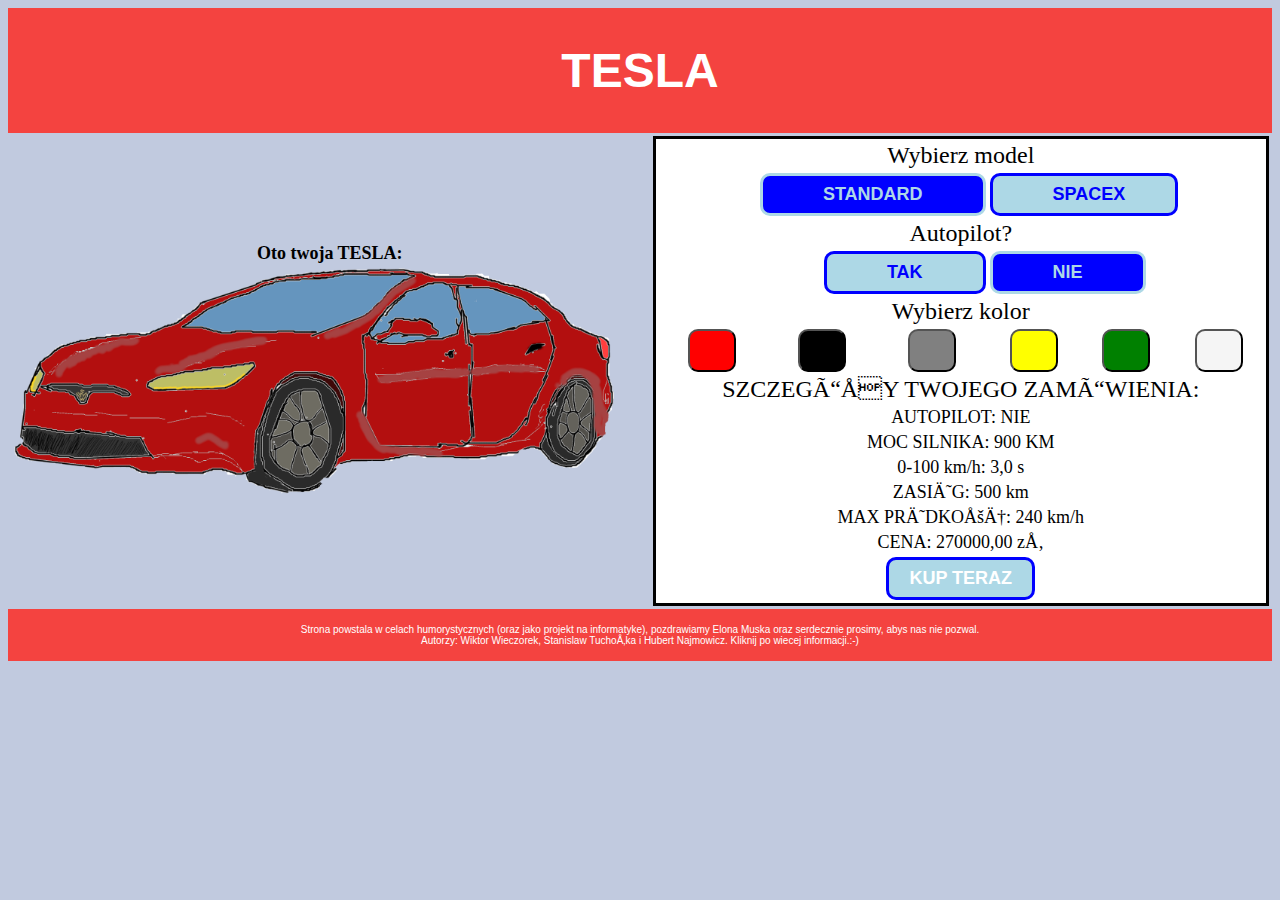
<file: config_Y.html>
<!DOCTYPE HTML>
<html lang="pl">
<head>
    <meta charset="UFT-8">
    <title>Kup TESLA model Y</title>
    <link rel="stylesheet" href="index.css">
    <link rel="stylesheet" href="guziczki.css">
</head>

<script>
    // Definiowanie potrzebnych zmiennych

    var zwykla; // Odnosi się do tego, czy auto jest w wersji ZWYKŁA / SPORT
    var plik; // Zmienna zawierająca ścieżkę pliku obrazka
    var czysport = false; // dodaje do ścieżki pliku informację o wersji sport/zwykła
    var autopilot = 0; // dolicza do ceny autopilota
    var cenaZwykla = 270000; // cena standardowa
    var cenaSport = 0; // dolicza do ceny pakiet spacex
    var kolorek = "czerwony"; //zmienna odpowiedzialna za kolor w guzikach standard/spacex
    var czyautopilot;

    // Zmienne z informacjami do opisu
    var maxspeed = "290 km/h";
    var acceleration = "2,8 s";
    var range = "600 km";
    var horsepower = "900 KM";

    function domyslny(){
        plik="<img src=\"teslaSczerwona.png\" width=\"600\">";document.getElementById("tesla").innerHTML=plik;
        cena= "CENA: " + cenaZwykla +",00 zł" ;document.getElementById("cena").innerHTML=cena;        

        // Opis
        maxspeed = "MAX PRĘDKOŚĆ: 240 km/h";document.getElementById("maxspeed").innerHTML=maxspeed;
        acceleration = "0-100 km/h: 3,0 s";document.getElementById("acceleration").innerHTML=acceleration;
        range = "ZASIĘG: 500 km";document.getElementById("range").innerHTML=range;
        horsepower = "MOC SILNIKA: 900 KM";document.getElementById("horsepower").innerHTML=horsepower;
        czyautopilot = "AUTOPILOT: NIE";document.getElementById("czyautopilot").innerHTML=czyautopilot;
    }

    function standard(){
        czysport = false;
        cenaSport = 0;
        cena= cenaZwykla + autopilot + cenaSport + ",00 zl"; 
        cena = "CENA: " + cena;document.getElementById("cena").innerHTML=cena;

        // Opis 
        maxspeed = "MAX PRĘDKOŚĆ: 240 km/h";document.getElementById("maxspeed").innerHTML=maxspeed;
        acceleration = "0-100 km/h: 3,0 s";document.getElementById("acceleration").innerHTML=acceleration;
        range = "ZASIĘG: 500 km";document.getElementById("range").innerHTML=range;
        horsepower = "MOC SILNIKA: 900 KM";document.getElementById("horsepower").innerHTML=horsepower;
        

        switch(kolorek) {
            case "czerwony":
                plik="<img src=\"teslaYczerwona.png\" width=\"600\">";document.getElementById("tesla").innerHTML=plik;
                break;
            case "czarny":
                plik="<img src=\"teslaYczarna.png\" width=\"600\">";document.getElementById("tesla").innerHTML=plik;
                break;
            case "szary":
                plik="<img src=\"teslaYszara.png\" width=\"600\">";document.getElementById("tesla").innerHTML=plik;
                break;
            case "zielony":
                plik="<img src=\"teslaYzielona.png\" width=\"600\">";document.getElementById("tesla").innerHTML=plik;
                break;
            case "zolty":
                plik="<img src=\"teslaYzolta.png\" width=\"600\">";document.getElementById("tesla").innerHTML=plik;
                break;
            case "bialy":
                plik="<img src=\"teslaYbiala.png\" width=\"600\">";document.getElementById("tesla").innerHTML=plik;
                break;
            default:
                plik="<img src=\"teslaYczerwona.png\" width=\"600\">";document.getElementById("tesla").innerHTML=plik;
                break;
        }
    }
    function sport(){
        czysport = true;
        cenaSport = 30000;
        cena= cenaZwykla + autopilot + cenaSport + ",00 zl";
        cena = "CENA: " + cena;document.getElementById("cena").innerHTML=cena;

        
        // Opis
        maxspeed = "MAX PRĘDKOŚĆ: 280 km/h";document.getElementById("maxspeed").innerHTML=maxspeed;
        acceleration = "0-100 km/h: 2,8 s";document.getElementById("acceleration").innerHTML=acceleration;
        range = "ZASIĘG: 550 km";document.getElementById("range").innerHTML=range;
        horsepower = "MOC SILNIKA: 1000 KM";document.getElementById("horsepower").innerHTML=horsepower;


        switch(kolorek) {
            case "czerwony":
                plik="<img src=\"teslaYczerwonaTurbo.png\" width=\"600\">";document.getElementById("tesla").innerHTML=plik;
                break;
            case "czarny":
                plik="<img src=\"teslaYczarnaTurbo.png\" width=\"600\">";document.getElementById("tesla").innerHTML=plik;
                break;
            case "szary":
                plik="<img src=\"teslaYszaraTurbo.png\" width=\"600\">";document.getElementById("tesla").innerHTML=plik;
                break;
            case "zielony":
                plik="<img src=\"teslaYzielonaTurbo.png\" width=\"600\">";document.getElementById("tesla").innerHTML=plik;
                break;
            case "zolty":
                plik="<img src=\"teslaYzoltaTurbo.png\" width=\"600\">";document.getElementById("tesla").innerHTML=plik;
                break;
            case "bialy":
                plik="<img src=\"teslaYbialaTurbo.png\" width=\"600\">";document.getElementById("tesla").innerHTML=plik;
                break;
            default:
                plik="<img src=\"teslaYczerwonaTurbo.png\" width=\"600\">";document.getElementById("tesla").innerHTML=plik;
                break;
        }

        

    }

    function autopilotTAK(){
        autopilot = 15000;
        cena= cenaZwykla + cenaSport + autopilot + ",00 zl" ;
        cena = "CENA: " + cena;document.getElementById("cena").innerHTML=cena;
        czyautopilot = "AUTOPILOT: TAK";document.getElementById("czyautopilot").innerHTML=czyautopilot;
    }

    function autopilotNIE(){
        autopilot = 0;
        cena= cenaZwykla + cenaSport + autopilot + ",00 zl" ;
        cena = "CENA: " + cena;document.getElementById("cena").innerHTML=cena;
        czyautopilot = "AUTOPILOT: NIE";document.getElementById("czyautopilot").innerHTML=czyautopilot;
    }

    function czerwony(){
        kolorek = "czerwony";
        if (czysport == true){
            plik="<img src=\"teslaYczerwonaTurbo.png\" width=\"600\">";document.getElementById("tesla").innerHTML=plik;
        }else{
            plik="<img src=\"teslaYczerwona.png\" width=\"600\">";document.getElementById("tesla").innerHTML=plik;
        }
    }

    function czarny(){
        kolorek = "czarny";
        if (czysport == true){
            plik="<img src=\"teslaYczarnaTurbo.png\" width=\"600\">";document.getElementById("tesla").innerHTML=plik;
        }else{
            plik="<img src=\"teslaYczarna.png\" width=\"600\">";document.getElementById("tesla").innerHTML=plik;
        }
    }

    function szary(){
        kolorek = "szary";
        if (czysport == true){
            plik="<img src=\"teslaYszaraTurbo.png\" width=\"600\">";document.getElementById("tesla").innerHTML=plik;
        }else{
            plik="<img src=\"teslaYszara.png\" width=\"600\">";document.getElementById("tesla").innerHTML=plik;
        }
    }

    function zielony(){
        kolorek = "zielony";
        if (czysport == true){
            plik="<img src=\"teslaYzielonaTurbo.png\" width=\"600\">";document.getElementById("tesla").innerHTML=plik;
        }else{
            plik="<img src=\"teslaYzielona.png\" width=\"600\">";document.getElementById("tesla").innerHTML=plik;
        }
    }

    function zolty(){
        kolorek = "zolty";
        if (czysport == true){
            plik="<img src=\"teslaYzoltaTurbo.png\" width=\"600\">";document.getElementById("tesla").innerHTML=plik;
        }else{
            plik="<img src=\"teslaYzolta.png\" width=\"600\">";document.getElementById("tesla").innerHTML=plik;
        }
    }

    function bialy(){
        kolorek = "bialy";
        if (czysport == true){
            plik="<img src=\"teslaYbialaTurbo.png\" width=\"600\">";document.getElementById("tesla").innerHTML=plik;
        }else{
            plik="<img src=\"teslaYbiala.png\" width=\"600\">";document.getElementById("tesla").innerHTML=plik;
        }
    }

    


</script>

<body onload="domyslny()"> 

    <header>
        <h1><a href="index.html">TESLA</a></h1>
    </header>

    <table border="0">
        <tr>
        <td>
        <table border="0" class="okienko">
         <tr>
             <th color=>Oto twoja TESLA:</th>
         </tr>   
         <tr>
             <td>
             <div style="text-align: center" id="tesla" class="okienkopct"></div>
            </td>

         </tr>
        </table>
        </td><td>
         <table class="wybierajka" align="right"> <!--TABELKA KONFIGURATOR-->
             <tr>
                <td colspan="6" class="ver"><div style="text-align: center">    Wybierz model</div></td>
             </tr>
             <tr>   
                <td colspan="3"><div style="text-align: right"><input type="button"  value="        Standard        " class="guziczek" onclick="standard()"></div></td>
                <td colspan="3"><div style="text-align: left"><input type="button" value="        SPACEX      " class="guziczekPRO" onclick="sport()"></div></td>
             </tr>

            <tr>
                <td colspan="6" class="ver"><div style="text-align: center">Autopilot?</div></td>
            </tr>

            <tr>
                <td colspan="3"><div style="text-align: right"><input type="button"  value="        TAK        " class="guziczekPRO" onclick="autopilotTAK()"></div></td>
                <td colspan="3"><div style="text-align: left"><input type="button" value="        NIE        " class="guziczek" onclick="autopilotNIE()"></div></td>

            </tr>

             <tr>
                <td colspan="6" class="ver"><div style="text-align: center">    Wybierz kolor</div></td>
             </tr>
             <tr>
                <td colspan="1"><div style="text-align: center"><input type="button" value="---" class="czerwony" onclick="czerwony()"></div></td>
                <td colspan="1"><div style="text-align: center"><input type="button" value="---" class="czarny" onclick="czarny()"></div></td>
                <td colspan="1"><div style="text-align: center"><input type="button" value="---" class="szary" onclick="szary()"></div></td>
                <td colspan="1"><div style="text-align: center"><input type="button" value="---" class="zolty" onclick="zolty()"></div></td>
                <td colspan="1"><div style="text-align: center"><input type="button" value="---" class="zielony" onclick="zielony()"></div></td>
                <td colspan="1"><div style="text-align: center"><input type="button" value="---" class="bialy" onclick="bialy()"></div></td>
                
             </tr>
             <tr>
                <td colspan="6" class="ver">SZCZEGÓŁY TWOJEGO ZAMÓWIENIA: </td>
           </tr>

           <tr><td colspan="6" class="opis">
               <div id="czyautopilot"></div>
           </td></tr>

           <tr><td colspan="6" class="opis">
               <div id="horsepower"></div>
           </td></tr>

           <tr><td colspan="6" class="opis">
               <div id="acceleration"></div>
           </td></tr>

           <tr><td colspan="6" class="opis">
               <div id="range"></div>
           </td></tr>

           <tr><td colspan="6" class="opis">
               <div id="maxspeed"></div>
           </td></tr>
                       
           <tr><td colspan="6" class="opis">
               <div id="cena"></div>
           </td></tr>
            <tr>
                <td colspan="6"><a href="https://www.tesla.com/pl_pl/modelY/design"><button class="guziczekPRO">KUP TERAZ</a></td>
            </tr>
        </table>
    </td>
 </tr>
</table>
</table>

<footer>
    <p>Strona powstala w celach humorystycznych (oraz jako projekt na informatyke), pozdrawiamy Elona Muska oraz serdecznie prosimy, abys nas nie pozwal.<br>Autorzy: <a href="https://github.com/W30Rotkiw06/">Wiktor Wieczorek</a>, Stanislaw Tuchołka i Hubert Najmowicz. <a href="https://www.youtube.com/watch?v=dQw4w9WgXcQ">Kliknij po wiecej informacji.</a><a href="kochamelonamuska.html">:-)</a></p>
</footer>

</body>
</html>
</file>
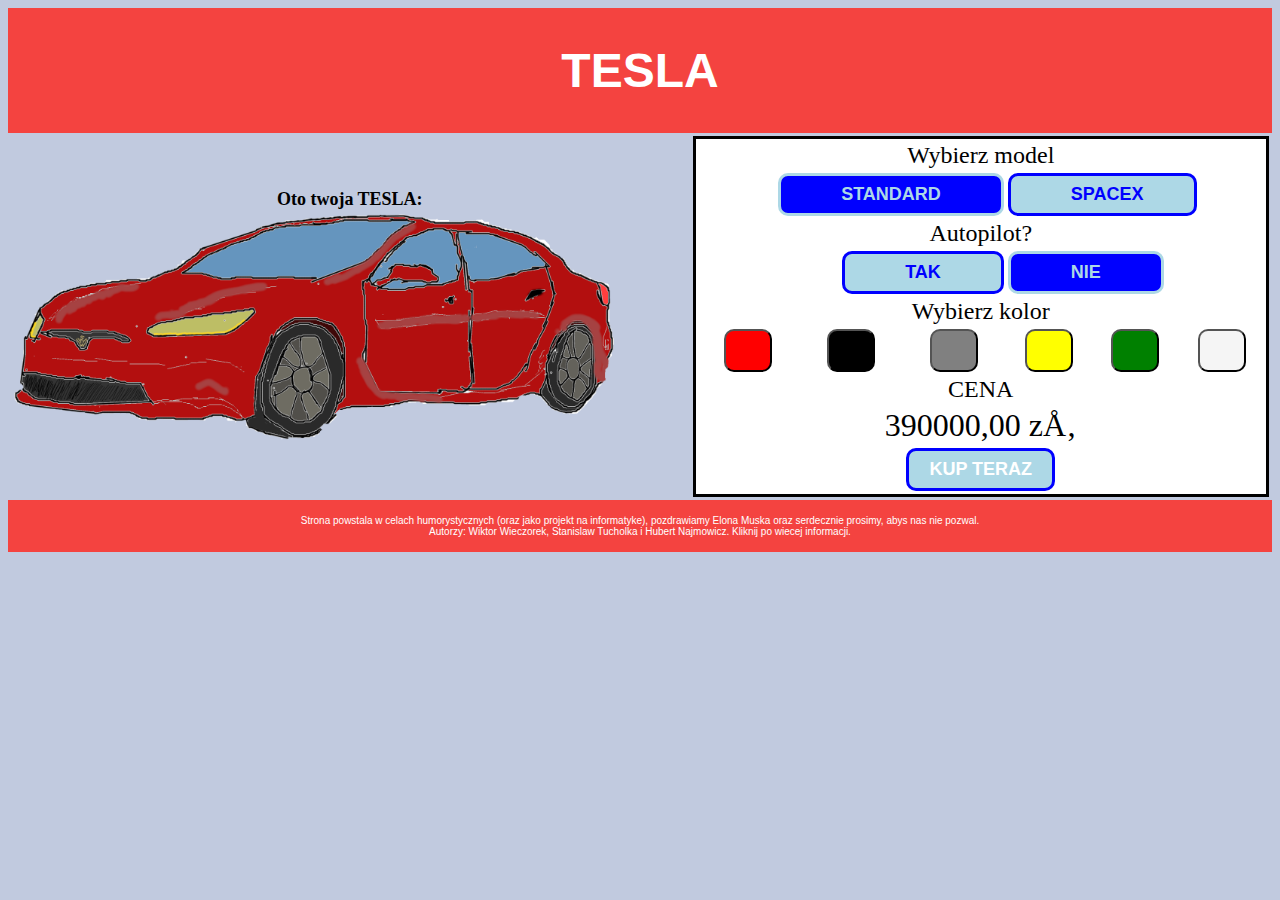
<file: root/config_S.html>
<!DOCTYPE HTML>
<html lang="pl">
<head>
    <meta charset="UFT-8">
    <title>Kup TESLA model S</title>
    <link rel="stylesheet" href="index.css">
    <link rel="stylesheet" href="guziczki.css">
</head>

<script>
    // Definiowanie potrzebnych zmiennych

    var zwykla; // Odnosi się do tego, czy auto jest w wersji ZWYKŁA / SPORT
    var kolor; // Jak nazwa wskazuje, zmienna odpowiedzialna za kolor
    var plik; // Zmienna zawierająca ścieżkę pliku obrazka
    var czysport = false; // dodaje do ścieżki pliku informację o wersji sport/zwykła
    var autopilot = 0; // dolicza do ceny autopilota
    var cenaZwykla = 390000; // cena standardowa

    function standard(){
        czysport = false;
        plik="<img src=\"teslaSczerwona.png\" width=\"600\">";document.getElementById("tesla").innerHTML=plik;
        cenaZwykla = 390000.00;
        cena = cenaZwykla + autopilot + ",00 zl" ;document.getElementById("cena").innerHTML=cena;
    }
    function sport(){
        czysport = "Sport";
        plik="<img src=\"teslaSczerwonaSport.png\" width=\"600\">";document.getElementById("tesla").innerHTML=plik;
        cenaZwykla = 420000.00;
        cena= cenaZwykla + autopilot + ",00 zl" ;document.getElementById("cena").innerHTML=cena;

    }

    function autopilotTAK(){
        autopilot = 15000.00;
        cena= cenaZwykla + autopilot + ",00 zl" ;document.getElementById("cena").innerHTML=cena;
    }

    function autopilotNIE(){
        autopilot = 0;
        cena= cenaZwykla + autopilot + ",00 zl" ;document.getElementById("cena").innerHTML=cena;
    }

    function domyslny(){

        plik="<img src=\"teslaSczerwona.png\" width=\"600\">";document.getElementById("tesla").innerHTML=plik;
        cena= 390000.00 +",00 zł" ;document.getElementById("cena").innerHTML=cena;
    }

    function czerwony(){

        if (sport == true){
            plik="<img src=\"teslaSczerwonaSport.png\" width=\"600\">";document.getElementById("tesla").innerHTML=plik;
        }else{
            plik="<img src=\"teslaSczerwona.png\" width=\"600\">";document.getElementById("tesla").innerHTML=plik;
        }
    }

    function czarny(){
        if (sport == true){
            plik="<img src=\"teslaSczarnaSport.png\" width=\"600\">";document.getElementById("tesla").innerHTML=plik;
        }else{
            plik="<img src=\"teslaSczarna.png\" width=\"600\">";document.getElementById("tesla").innerHTML=plik;
        }
    }

    function szary(){
        if (sport == true){
            plik="<img src=\"teslaSszaraSport.png\" width=\"600\">";document.getElementById("tesla").innerHTML=plik;
        }else{
            plik="<img src=\"teslaSszara.png\" width=\"600\">";document.getElementById("tesla").innerHTML=plik;
        }
    }

    function zielony(){
        if (sport == true){
            plik="<img src=\"teslaSzielonaSport.png\" width=\"600\">";document.getElementById("tesla").innerHTML=plik;
        }else{
            plik="<img src=\"teslaSzielona.png\" width=\"600\">";document.getElementById("tesla").innerHTML=plik;
        }
    }

    function zolty(){
        if (sport == true){
            plik="<img src=\"teslaSzoltaSport.png\" width=\"600\">";document.getElementById("tesla").innerHTML=plik;
        }else{
            plik="<img src=\"teslaSzolta.png\" width=\"600\">";document.getElementById("tesla").innerHTML=plik;
        }
    }

    function bialy(){
        if (sport == true){
            plik="<img src=\"teslaSbialaSport.png\" width=\"600\">";document.getElementById("tesla").innerHTML=plik;
        }else{
            plik="<img src=\"teslaSbiala.png\" width=\"600\">";document.getElementById("tesla").innerHTML=plik;
        }
    }

    


</script>

<body onload="domyslny()"> 

    <header>
        <h1><a href="index.html">TESLA</a></h1>
    </header>

    <table border="0">
        <tr>
        <td>
        <table border="0" class="okienko">
         <tr>
             <th color=>Oto twoja TESLA:</th>
         </tr>   
         <tr>
             <td>
             <div style="text-align: center" id="tesla" class="okienkopct"></div>
            </td>

         </tr>
        </table>
        </td><td>
         <table class="wybierajka" align="right"> <!--TABELKA KONFIGURATOR-->
             <tr>
                <td colspan="6" class="ver"><div style="text-align: center">    Wybierz model</div></td>
             </tr>
             <tr>   
                <td colspan="3"><div style="text-align: right"><input type="button"  value="        Standard        " class="guziczek" onclick="standard()"></div></td>
                <td colspan="3"><div style="text-align: left"><input type="button" value="        SPACEX      " class="guziczekPRO" onclick="sport()"></div></td>
             </tr>

            <tr>
                <td colspan="6" class="ver"><div style="text-align: center">Autopilot?</div></td>
            </tr>

            <tr>
                <td colspan="3"><div style="text-align: right"><input type="button"  value="        TAK        " class="guziczekPRO" onclick="autopilotTAK()"></div></td>
                <td colspan="3"><div style="text-align: left"><input type="button" value="        NIE        " class="guziczek" onclick="autopilotNIE()"></div></td>

            </tr>

             <tr>
                <td colspan="6" class="ver"><div style="text-align: center">    Wybierz kolor</div></td>
             </tr>
             <tr>
                <td colspan="1"><div style="text-align: center"><input type="button" value="---" class="czerwony" onclick="czerwony()"></div></td>
                <td colspan="1"><div style="text-align: center"><input type="button" value="---" class="czarny" onclick="czarny()"></div></td>
                <td colspan="1"><div style="text-align: center"><input type="button" value="---" class="szary" onclick="szary()"></div></td>
                <td colspan="1"><div style="text-align: center"><input type="button" value="---" class="zolty" onclick="zolty()"></div></td>
                <td colspan="1"><div style="text-align: center"><input type="button" value="---" class="zielony" onclick="zielony()"></div></td>
                <td colspan="1"><div style="text-align: center"><input type="button" value="---" class="bialy" onclick="bialy()"></div></td>
                
             </tr>
             <tr>
                 <td colspan="6" class="ver">CENA</td>
             </tr>
             <tr>
                <td colspan="6" class="cena"><div id="cena" class="cena"></div></td>
            </tr>
            <tr>
                <td colspan="6"><a href="https://www.tesla.com/pl_pl/models/design"><button class="guziczekPRO">KUP TERAZ</a></td>
            </tr>

            
         </table>
        </td>
     </tr>
 </table>

    </table>

    <footer>
        <p>Strona powstala w celach humorystycznych (oraz jako projekt na informatyke), pozdrawiamy Elona Muska oraz serdecznie prosimy, abys nas nie pozwal.<br>Autorzy: Wiktor Wieczorek, Stanislaw Tucholka i Hubert Najmowicz. <a href="https://www.youtube.com/watch?v=dQw4w9WgXcQ">Kliknij po wiecej informacji.</a></p>
    </footer>
</body>
</html>
</file>
<file: index.css>
.tytul{
    text-align: center;
    padding: 15px;
}

header {
    background-color: #F44340;
    color: #ffffff;
    padding: 3px;
    text-align: center;
    font-family: 'Times New Roman';
    font-size: x-large;
  }

footer {
    background-color: #F44340;
    color: #ffffff;
    padding: 5px;
    text-align: center;
    font-size:x-small;
    font-family: Arial;
    padding-bottom: 4spx;
  }

  .model{
    background-color: rgb(221, 194, 194);
    color: black;
    padding: 2%;
    border: 5px solid black;
}

.modelspct{
    background-image: url(teslaSczerwona.png);
    background-size: 101%;
    padding-top: 5%;
    padding-bottom: 32%;
}
.model3pct{
    padding: 10px;
    background-image: url(tesla3szara.png);
    background-size: 100%;  
    padding-bottom: 36%;

}

.modelxpct{
    padding: 10px;
    background-image: url(teslaXbiala.png);
    background-size: 99%;
    padding-bottom: 36%;

}

.modelypct{
    padding-right: 30%;
    padding: 10px;
    background-image: url(teslaYzolta.png);
    background-size: 96%;
    padding-bottom: 36%;

}

table{
    width: 100%;
    font-size: large;
}

html{
    background-color: #c1cadf
}

a{
    color: white;
    font-family: Arial;
    text-decoration: none;
}
a:hover{
    color: blue;
}
a:active{
    color: darkblue;
  }


.nr{
    font-size: xxx-large;
    font-family: 'Times New Roman';
    text-align: center;
    
}

.notFound{
    font-size: large;
    font-family: Geneva;
    text-align: center;
    
}


.okienkopct{
    width: 500px;
  }
  
  .wybierajka{
    text-align: center;
    border-bottom: 3px solid black;
    border-top: 3px solid black;
    border-left: 3px solid black;
    border-right: 3px solid black;
    background-color: white;
  }
  
  .ver{
    font-size: x-large;
    font-family: 'Times New Roman';
  }
  
    
  .cena{
    font-size: xx-large;
    text-align: center;
  }
</file>
<file: root/index.css>
.tytul{
    text-align: center;
    padding: 15px;
}

header {
    background-color: #F44340;
    color: #ffffff;
    padding: 3px;
    text-align: center;
    font-family: 'Times New Roman';
    font-size: x-large;
  }

footer {
    background-color: #F44340;
    color: #ffffff;
    padding: 5px;
    text-align: center;
    font-size:x-small;
    font-family: Arial;
  }

  .model{
    background-color: gray;
    color: black;
    padding: 2%;
    border: 5px solid black;
}

.modelspct{
    padding: 0px;
    background-image: url(teslaSczerwona.png);

    background-size: 100%;
    padding-bottom: 38%;
}
.model3pct{
    padding: 10px;
    background-image: url(teslas.jpg);
    background-size: 100%;
    padding-bottom: 38%;

}

.modelxpct{
    padding: 10px;
    background-image: url(teslas.jpg);
    background-size: 100%;
    padding-bottom: 38%;

}

.modelypct{
    padding: 10px;
    background-image: url(teslas.jpg);
    background-size: 100%;
    padding-bottom: 38%;

}

table{
    width: 100%;
    font-size: large;
}

html{
    background-color: #c1cadf
}

a{
    color: white;
    font-family: Arial;
    text-decoration: none;
}
a:hover{
    color: blue;
}
a:active{
    color: darkblue;
  }


.nr{
    font-size: xxx-large;
    font-family: 'Times New Roman';
    text-align: center;
    
}

.notFound{
    font-size: large;
    font-family: 'Times New Roman';
    text-align: center;
    
}


.okienkopct{
    width: 500px;
  }
  
  .wybierajka{
    text-align: center;
    border-bottom: 3px solid black;
    border-top: 3px solid black;
    border-left: 3px solid black;
    border-right: 3px solid black;
    background-color: white;
  }
  
  .ver{
    font-size: x-large;
    font-family: 'Times New Roman';
  }
  
    
  .cena{
    font-size: xx-large;
    text-align: center;
  }
</file>
<file: guziczki.css>
/* Guziczki */
.guziczek{
    size: 40px;
    text-transform: uppercase; 
    background-color: blue;  
    border: 3px solid lightblue;
    color: lightblue;
    font-size: large;
    padding: 20px;
    padding-bottom: 8px;
    padding-top: 8px;
    border-radius: 10px;
    font-weight: bold;
  }
  .guziczek:active{
    background-color: darkblue; 
  }

  .guziczek:hover{
    color: white;
  }
  
  .guziczekPRO{
    size: 40px;
    font-weight: bold;
    text-transform: uppercase; 
    background-color: lightblue;  
    border: 3px solid blue;
    color: blue;
    font-size: large;
    padding: 20px;
    padding-bottom: 8px;
    padding-top: 8px;
    border-radius: 10px;
  }
  
  .guziczekPRO:active{
    background-color: rgb(127, 127, 182);
  }

  .guziczekPRO:hover{
    color: darkblue;
  }

  a.guziczekPRO{
    color: blue;
  }

   a.guziczekPRO:active{
      background-color: rgb(127, 127, 182);
    }
    a.guziczekPRO:hover{
        color: darkblue;
    }

    a{
        color: white;
        font-family: Arial;
        text-decoration: none;
    }
    a:hover{
        color: blue;
    }
    a:active{
      color: darkblue;
    }


  
  .czerwony{
    background-color: red;
    color: red;
    border-radius: 10px;
    font-size: xx-large;
  }
  
  .czarny{
    background-color: black;
    color: black;
    border-radius: 10px;
    font-size: xx-large;
  }
  
  .szary{
    background-color: gray;
    color: gray;
    border-radius: 10px;
    font-size: xx-large;
  }
  
  .zolty{
    background-color: yellow;
    color: yellow;
    border-radius: 10px;
    font-size: xx-large;
  }
  
  .zielony{
    background-color: green;
    color: green;
    border-radius: 10px;
    font-size: xx-large;
  }
  
  .czerwony{
    background-color: red;
    color: red;
    border-radius: 10px;
    font-size: xx-large;
  }
  
  .bialy{
    background-color: whitesmoke;
    color: whitesmoke;
    border-radius: 10px;
    font-size: xx-large;
  
  }
</file>
<file: root/guziczki.css>
/* Guziczki */
.guziczek{
    size: 40px;
    text-transform: uppercase; 
    background-color: blue;  
    border: 3px solid lightblue;
    color: lightblue;
    font-size: large;
    padding: 20px;
    padding-bottom: 8px;
    padding-top: 8px;
    border-radius: 10px;
    font-weight: bold;
  }
  .guziczek:active{
    background-color: darkblue; 
  }

  .guziczek:hover{
    color: white;
  }
  
  .guziczekPRO{
    size: 40px;
    font-weight: bold;
    text-transform: uppercase; 
    background-color: lightblue;  
    border: 3px solid blue;
    color: blue;
    font-size: large;
    padding: 20px;
    padding-bottom: 8px;
    padding-top: 8px;
    border-radius: 10px;
  }
  
  .guziczekPRO:active{
    background-color: rgb(127, 127, 182);
  }

  .guziczekPRO:hover{
    color: darkblue;
  }

  a.guziczekPRO{
    color: blue;
  }

   a.guziczekPRO:active{
      background-color: rgb(127, 127, 182);
    }
    a.guziczekPRO:hover{
        color: darkblue;
    }

    a{
        color: white;
        font-family: Arial;
        text-decoration: none;
    }
    a:hover{
        color: blue;
    }
    a:active{
      color: darkblue;
    }


  
  .czerwony{
    background-color: red;
    color: red;
    border-radius: 10px;
    font-size: xx-large;
  }
  
  .czarny{
    background-color: black;
    color: black;
    border-radius: 10px;
    font-size: xx-large;
  }
  
  .szary{
    background-color: gray;
    color: gray;
    border-radius: 10px;
    font-size: xx-large;
  }
  
  .zolty{
    background-color: yellow;
    color: yellow;
    border-radius: 10px;
    font-size: xx-large;
  }
  
  .zielony{
    background-color: green;
    color: green;
    border-radius: 10px;
    font-size: xx-large;
  }
  
  .czerwony{
    background-color: red;
    color: red;
    border-radius: 10px;
    font-size: xx-large;
  }
  
  .bialy{
    background-color: whitesmoke;
    color: whitesmoke;
    border-radius: 10px;
    font-size: xx-large;
  
  }
</file>
